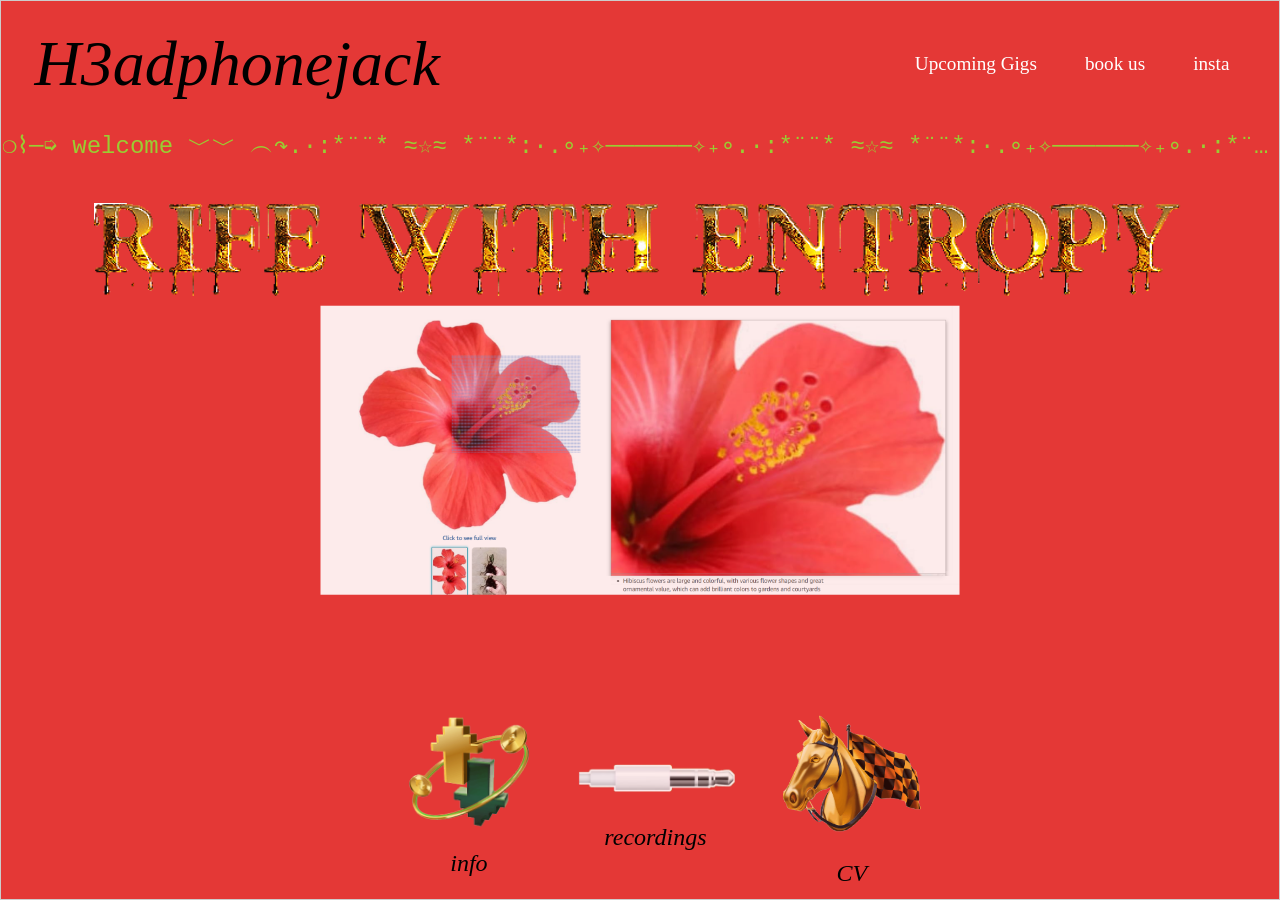
<file: home.html>
<!DOCTYPE html>
<html lang="en">

<head>
  <meta charset="utf-8" />
  <meta name="viewport" content="width=device-width, initial-scale=1.0">

  <title>H3adphonejack/home</title>

  <link rel="stylesheet" type="text/css" href="style.css">

  <script src="libraries/p5.min.js"></script>
  <script src="libraries/p5.sound.min.js"></script>
</head>

<body class="home-page">
  <!-- <script src="sketch.js"></script> -->
  <header>
    <div class = "header-wrapper"> 
      <div class = "top-row">
    <div class="title">H3adphonejack</div>

    <nav class="nav-right">
      <a href="gigs.html" class = "gigs-link">Upcoming Gigs</a>
      <a href="book-us.html" class = "book-us-link">book us</a>
      <a href="https://www.instagram.com/h3adphonejack/" class = "insta-link" target = "_blank" rel = "noopener noreferrer">insta</a>
    </nav>

      </div>
    <div class="fancy-underline"> ❍⌇─➭ welcome ﹀﹀ ︵↷.·:*¨¨* ≈☆≈ *¨¨*:·.∘₊✧──────✧₊∘.·:*¨¨* ≈☆≈ *¨¨*:·.∘₊✧──────✧₊∘.·:*¨¨* ≈☆≈ *¨¨*:·.∘₊✧──────✧₊∘.·:*¨¨* ≈☆≈ *¨¨*:·. 
    </div>
  </header>

  <main>
    <div class = "hibiscus-wrapper">
      <img src = "img/hibiscus.png" class = "hibiscus">
    </div>

    <div class = "overlay-content">
      <img src = "img/goldnobgsharp.png" class = "gold">
    </div>

    <div class = "icon-container">
      <a href = "info.html" class = "icon">
      <img src = "img/updownn.png" class = "updown-icon">
      <span class = "info-page">info</span>
    </a>
    <a href = "recordings.html" class = "icon">
      <img src = "img/jack.png" class = "jack-icon">
      <span class = "recordings-page">recordings</span>
    </a>
    <a href = "cv.html" class = "icon">
      <img src = "img/racingg.png" class = "racing-icon">
      <div class = "icon-text">
      <span class = "cv-page">CV</span>
      </div>
      </a>
    </div>

  </main>
</body>

</html>
</file>
<file: style.css>
* {
  margin: 0;
  padding: 0;
  box-sizing: border-box;
}

body {
  font-family: 'Merriweather', serif;  
  border: 1px solid #ccc;
}

header {
  display: flex;
  justify-content: space-between;
  align-items: center;
  padding: 0.1rem;

}

/* the bra page */
.texture-image {
  width: 100%;
  max-height: 700px;
  object-fit: cover;
  display: block;
}

.header-wrapper {
  display: flex;
  flex-direction: column;
  width: 100%;
  margin: 0;
  padding: 0;
}

.top-row {
  display: flex;
  flex-wrap: wrap;
  justify-content: space-between;
  align-items: center;
  width: 100%;
  padding: 1.5rem 2rem;
  gap: 1rem;
}

.title {
  font-size: 4rem;
  font-style: italic;
  text-decoration: none;
  color: black;
  font-family: 'Merriweather', serif;
  flex-shrink: 0;
}

.fancy-underline {
  width: 100%;
  line-height: 1.2;
  padding: 0.5rem 0;
  text-align: center;
  font-size: 1.5rem;
  font-family: 'Courier New', monospace;
  color: yellowgreen;
  background-color: transparent;
  white-space: nowrap;
  overflow: hidden;
  text-overflow: ellipsis;
  margin: 0;

}

.nav-right {
  display: flex;
  flex-wrap: wrap;
  justify-content: space-between;
  gap: 2rem;
  align-items: center;
  flex-shrink: 1;
  max-width: 50%;
}

.nav-right a {
  font-size: 1.2rem;
  max-width: 100%;
  font-family: 'Merriweather', serif;
  color: white;
  text-decoration: none;
  margin-right: 1rem;
  white-space: nowrap;
}

.gigs-link,
.book-us-link,
.insta-link {
  font-size: 1.2rem;
  color: black;
  font-family: 'Merriweather', serif;
  text-decoration: none;
}

.home-page {
  background-color: #e43836;
  position: relative;
  min-height: 100vh;
  overflow: hidden;
}

.hibiscus-wrapper {
  position: absolute;
  top: 50%;
  left: 50%;
  transform: translate(-50%, -50%);
  max-width: 80%;
  max-height: 80%;
  z-index: 0;
  pointer-events: none;
}

.hibiscus {
  width: 100%;
  height: auto;
  display: block;
  opacity: 0.9;
}

.overlay-content {
  position: relative;
  z-index: 1;
  text-align: center;
  padding: 2rem;
  color: #ccc;
}

.gold {
  position: relative;
  width: 90%;
  height: 75%;
  
}

.icon-container {
  position: absolute;
  bottom: 0%;
  left: 50%;
  transform: translateX(-50%);
  display: flex;
  justify-content: space-between;
  align-items: center;
  width: 40%;
  z-index: 2; 
}

.icon {
  display: flex;
  flex-direction: column;
  align-items: center;
  text-decoration: none;
  color: black;
  position: relative;
  padding: 10px;
  border: 2px solid transparent;
  transition: border 0.3s ease;
  border-radius: 8px;
}

.icon-container .updown-icon {
  width: 145px;
  height: auto;
  opacity: 0.9;
}

.icon-container .jack-icon {
  width: 180px;
  height: auto;
  opacity: 0.9;
}

.icon-container .racing-icon {
  width: 165px;
  height: auto;
  opacity: 0.9;
}

.icon-text .cv-page {
  font-size: 1.5rem;
  font-style: italic;
  text-decoration: none;
  color: black;
}

.icon:hover {
  border: 2px solid rgb(255, 255, 255);
  opacity: 90;
  background-color: rgba(255, 255, 255, 0.1);
  transform: translateY(-3px);
  transition: border 0.3 ease, transform 0.3s ease;
}

.title-cv {
  font-size: 4rem;
  font-style: italic;
  text-decoration: none;
  color: black;
  font-family: 'Merriweather', serif;
  flex-shrink: 0;
}

.recordings-page {
  font-size: 1.5rem;
  font-style: italic;
  text-decoration: none;
  color: black;
}

.info-page {
  font-size: 1.5rem;
  font-style: italic;
  text-decoration: none;
  color: black;
}

/* recordings page */
.audio-player {
  display:flex;
  align-items: center;
  gap: 1rem;
  width: 100%;
  max-width: 400px;
  margin: 1rem auto;
}

.play-button {
  background-color: black;
  color: white;
  border: none;
  border-radius: 50%;
  font-size: 1.5rem;
  width: 50px;
  height: 50px;
  cursor: pointer;
  transition: background-color 0.3s;
}

.play-button:hover {
  background-color: darkblue;
}

.progress-bar {
  position: relative;
  flex-grow: 1;
  height: 10px;
  background-color: lightcyan;
  border-radius: 5px;
  overflow: hidden;
}

.progress {
  position: absolute;
  top: 0;
  left: 0;
  height: 100%;
  width: 0%;
  background-color: purple;
  transition: width 0.1s linear;
}

.book-us-page-wrapper {
      position: absolute;
    top: 50%;
    left: 50%;
    transform: translate(-50%, -50%);
    max-width: 80%;
    max-height: 80%;
    z-index: 0;
    pointer-events: none;
  }
  
  .book-us-site {
    width: 100%;
    height: auto;
    display: block;
    opacity: 0.9;
  }
</file>
